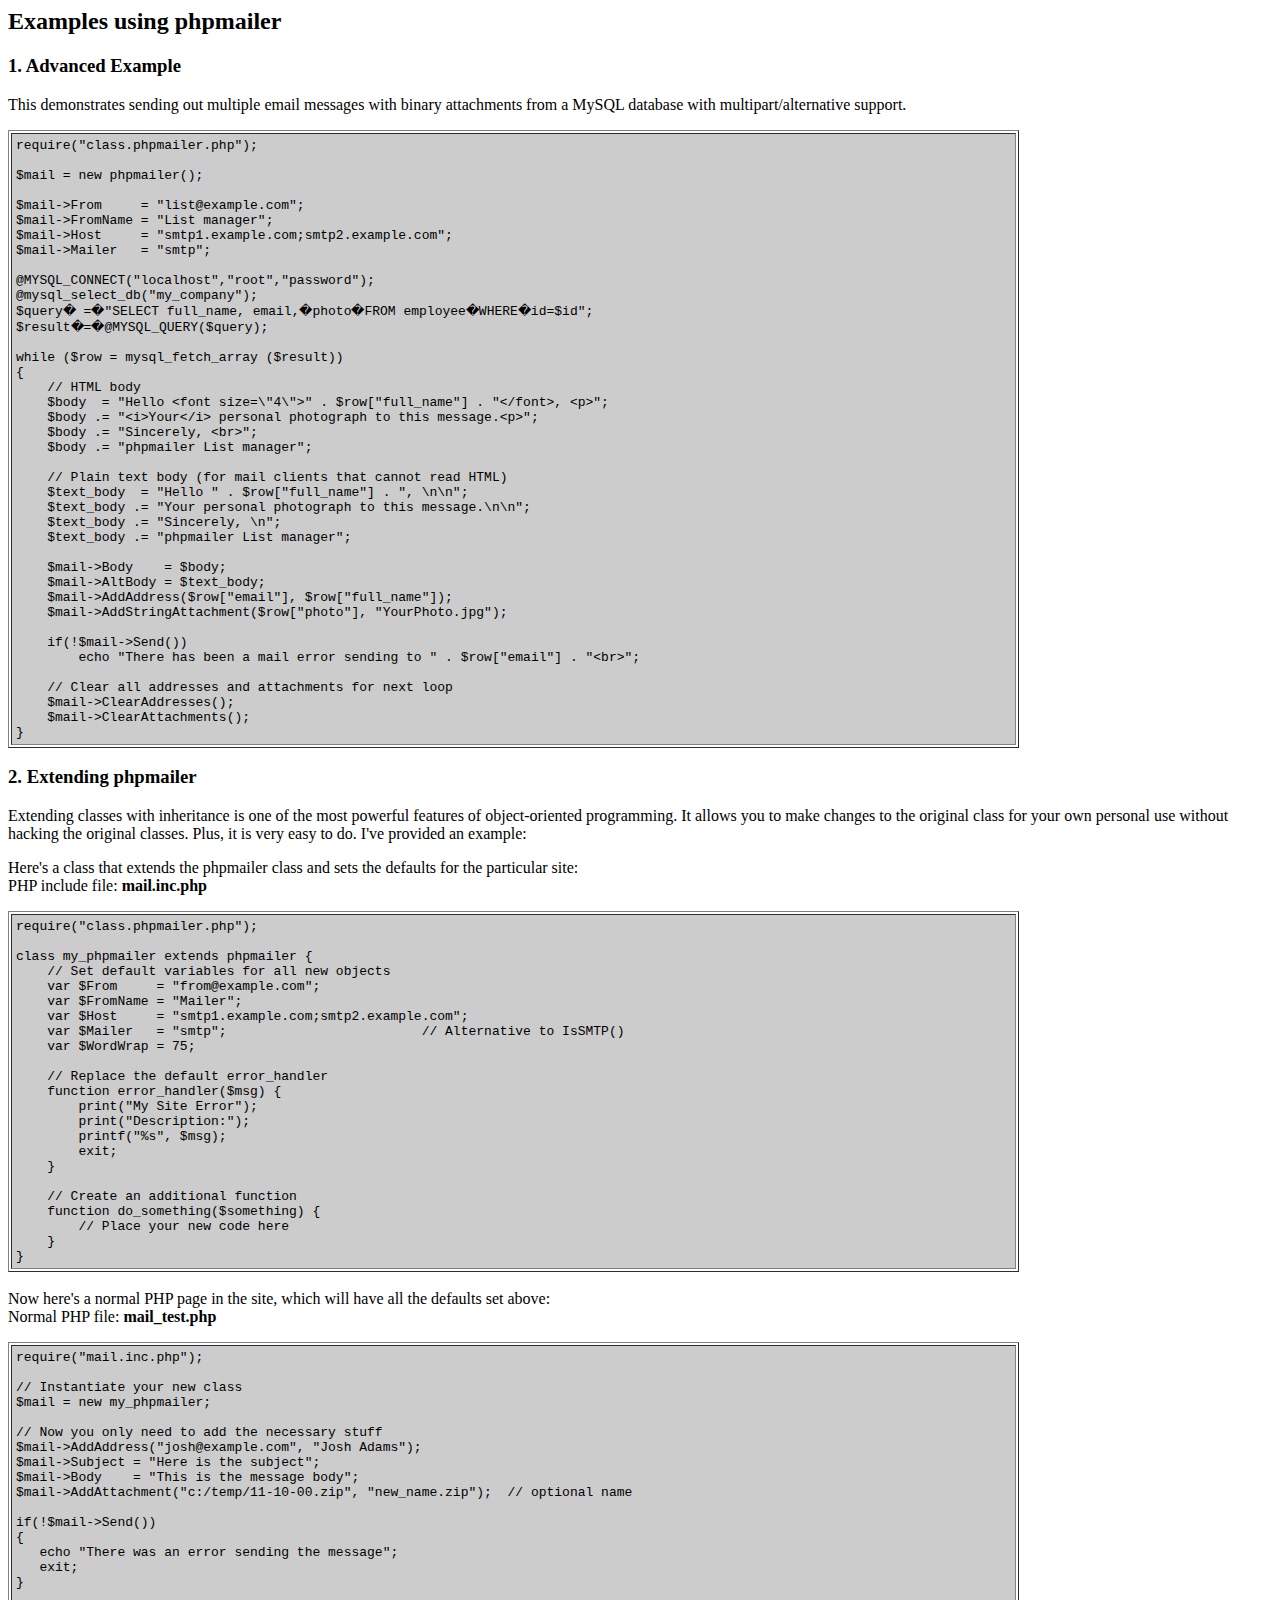
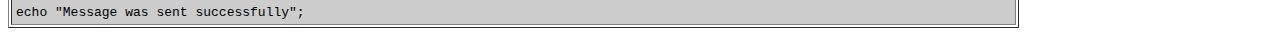
<file: PHPMailer/docs/extending.html>
<html>
<head>
<title>Examples using phpmailer</title>
</head>

<body bgcolor="#FFFFFF">

<h2>Examples using phpmailer</h2>

<h3>1. Advanced Example</h3>
<p>

This demonstrates sending out multiple email messages with binary attachments
from a MySQL database with multipart/alternative support.<p>
<table cellpadding="4" border="1" width="80%">
<tr>
<td bgcolor="#CCCCCC">
<pre>
require("class.phpmailer.php");

$mail = new phpmailer();

$mail->From     = "list@example.com";
$mail->FromName = "List manager";
$mail->Host     = "smtp1.example.com;smtp2.example.com";
$mail->Mailer   = "smtp";

@MYSQL_CONNECT("localhost","root","password");
@mysql_select_db("my_company");
$query� =�"SELECT full_name, email,�photo�FROM employee�WHERE�id=$id";
$result�=�@MYSQL_QUERY($query);

while ($row = mysql_fetch_array ($result))
{
    // HTML body
    $body  = "Hello &lt;font size=\"4\"&gt;" . $row["full_name"] . "&lt;/font&gt;, &lt;p&gt;";
    $body .= "&lt;i&gt;Your&lt;/i&gt; personal photograph to this message.&lt;p&gt;";
    $body .= "Sincerely, &lt;br&gt;";
    $body .= "phpmailer List manager";

    // Plain text body (for mail clients that cannot read HTML)
    $text_body  = "Hello " . $row["full_name"] . ", \n\n";
    $text_body .= "Your personal photograph to this message.\n\n";
    $text_body .= "Sincerely, \n";
    $text_body .= "phpmailer List manager";

    $mail->Body    = $body;
    $mail->AltBody = $text_body;
    $mail->AddAddress($row["email"], $row["full_name"]);
    $mail->AddStringAttachment($row["photo"], "YourPhoto.jpg");

    if(!$mail->Send())
        echo "There has been a mail error sending to " . $row["email"] . "&lt;br&gt;";

    // Clear all addresses and attachments for next loop
    $mail->ClearAddresses();
    $mail->ClearAttachments();
}
</pre>
</td>
</tr>
</table>
<p>

<h3>2. Extending phpmailer</h3>
<p>

Extending classes with inheritance is one of the most
powerful features of object-oriented
programming.  It allows you to make changes to the
original class for your
own personal use without hacking the original
classes.  Plus, it is very
easy to do. I've provided an example:

<p>
Here's a class that extends the phpmailer class and sets the defaults
for the particular site:<br>
PHP include file: <b>mail.inc.php</b>
<p>

<table cellpadding="4" border="1" width="80%">
<tr>
<td bgcolor="#CCCCCC">
<pre>
require("class.phpmailer.php");

class my_phpmailer extends phpmailer {
    // Set default variables for all new objects
    var $From     = "from@example.com";
    var $FromName = "Mailer";
    var $Host     = "smtp1.example.com;smtp2.example.com";
    var $Mailer   = "smtp";                         // Alternative to IsSMTP()
    var $WordWrap = 75;

    // Replace the default error_handler
    function error_handler($msg) {
        print("My Site Error");
        print("Description:");
        printf("%s", $msg);
        exit;
    }

    // Create an additional function
    function do_something($something) {
        // Place your new code here
    }
}
</td>
</tr>
</table>
<br>

Now here's a normal PHP page in the site, which will have all the defaults set
above:<br>
Normal PHP file: <b>mail_test.php</b>
<p>

<table cellpadding="4" border="1" width="80%">
<tr>
<td bgcolor="#CCCCCC">
<pre>
require("mail.inc.php");

// Instantiate your new class
$mail = new my_phpmailer;

// Now you only need to add the necessary stuff
$mail->AddAddress("josh@example.com", "Josh Adams");
$mail->Subject = "Here is the subject";
$mail->Body    = "This is the message body";
$mail->AddAttachment("c:/temp/11-10-00.zip", "new_name.zip");  // optional name

if(!$mail->Send())
{
   echo "There was an error sending the message";
   exit;
}

echo "Message was sent successfully";
</pre>
</td>
</tr>
</table>
</p>

</body>
</html>
</file>
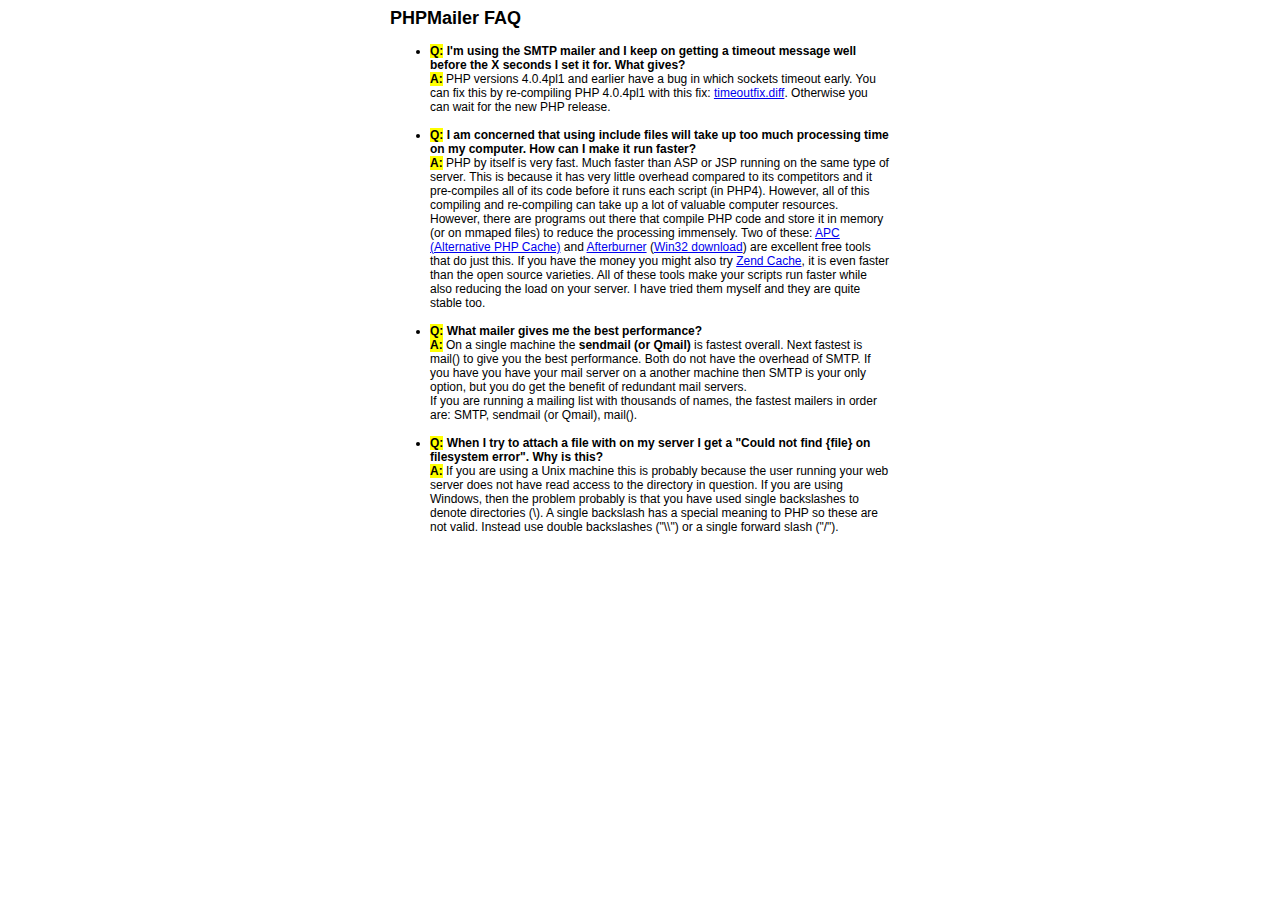
<file: PHPMailer/docs/faq.html>
﻿<html>
<head>
<title>PHPMailer FAQ</title>
<style>
body, p {
  font-family: Arial, Helvetica, sans-serif;
  font-size: 12px;
}
div.width {
  width: 500px;
  text-align: left;
}
</style>
</head>
<body bgcolor="#FFFFFF">
<center>
<div class="width">
<h2>PHPMailer FAQ</h2>
<ul>

  <li><b style="background-color: #FFFF00">Q:</b> <b>I&#039;m using the SMTP mailer and I keep on getting a timeout message
  well before the X seconds I set it for.  What gives?</b><br />
  <b style="background-color: #FFFF00">A:</b> PHP versions 4.0.4pl1 and earlier have a bug in which sockets timeout
  early.  You can fix this by re-compiling PHP 4.0.4pl1 with this fix:
  <a href="timeoutfix.diff">timeoutfix.diff</a>. Otherwise you can wait for the new PHP release.<br /><br /></li>

  <li><b style="background-color: #FFFF00">Q:</b> <b>I am concerned that using include files will take up too much
  processing time on my computer.  How can I make it run faster?</b><br />
  <b style="background-color: #FFFF00">A:</b>  PHP by itself is very fast.  Much faster than ASP or JSP running on
  the same type of server.  This is because it has very little overhead compared
  to its competitors and it pre-compiles all of
  its code before it runs each script (in PHP4).  However, all of
  this compiling and re-compiling can take up a lot of valuable
  computer resources.  However, there are programs out there that compile
  PHP code and store it in memory (or on mmaped files) to reduce the
  processing immensely.  Two of these: <a href="http://apc.communityconnect.com">APC
  (Alternative PHP Cache)</a> and <a href="http://bwcache.bware.it/index.htm">Afterburner</a>
  (<a href="http://www.mm4.de/php4win/mod_php4_win32/">Win32 download</a>)
  are excellent free tools that do just this.  If you have the money
  you might also try <a href="http://www.zend.com">Zend Cache</a>, it is
  even faster than the open source varieties.  All of these tools make your
  scripts run faster while also reducing the load on your server. I have tried
  them myself and they are quite stable too.<br /><br /></li>

  <li><b style="background-color: #FFFF00">Q:</b> <b>What mailer gives me the best performance?</b><br />
  <b style="background-color: #FFFF00">A:</b> On a single machine the <b>sendmail (or Qmail)</b> is fastest overall.
  Next fastest is mail() to give you the best performance. Both do not have the overhead of SMTP.
  If you have you have your mail server on a another machine then
  SMTP is your only option, but you do get the benefit of redundant mail servers.<br />
  If you are running a mailing list with thousands of names, the fastest mailers in order are: SMTP, sendmail (or Qmail), mail().<br /><br /></li>

  <li><b style="background-color: #FFFF00">Q:</b> <b>When I try to attach a file with on my server I get a
  "Could not find {file} on filesystem error".  Why is this?</b><br />
  <b style="background-color: #FFFF00">A:</b> If you are using a Unix machine this is probably because the user
  running your web server does not have read access to the directory in question.  If you are using Windows,
  then the problem probably is that you have used single backslashes to denote directories (\).
  A single backslash has a special meaning to PHP so these are not
  valid.  Instead use double backslashes ("\\") or a single forward
  slash ("/").<br /><br /></li>

</ul>

</div>
</center>

</body>
</html>
</file>
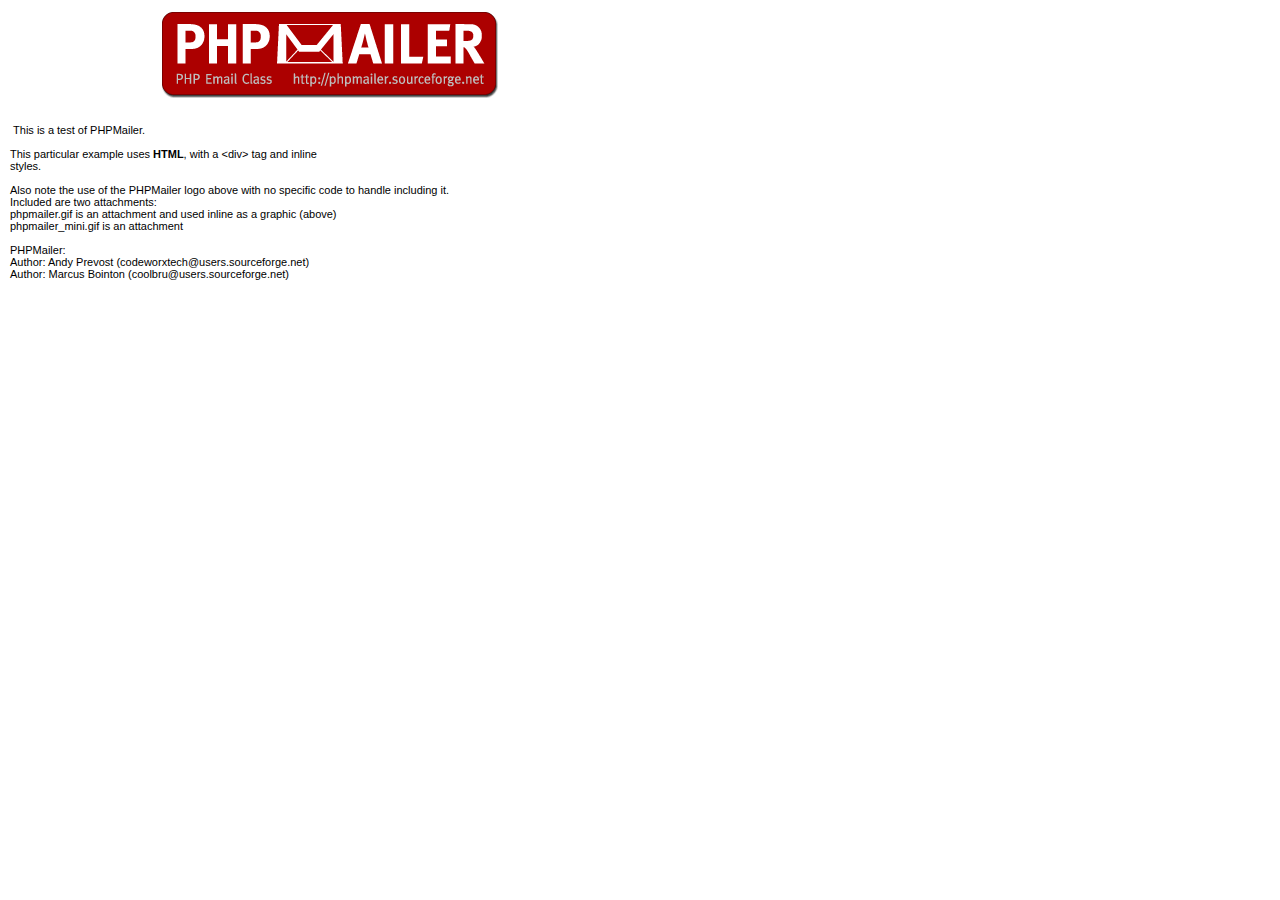
<file: PHPMailer/examples/contents.html>
<body style="margin: 10px;">
<div style="width: 640px; font-family: Arial, Helvetica, sans-serif; font-size: 11px;">
<div align="center"><img src="images/phpmailer.gif" style="height: 90px; width: 340px"></div><br>
<br>
&nbsp;This is a test of PHPMailer.<br>
<br>
This particular example uses <strong>HTML</strong>, with a &lt;div&gt; tag and inline<br>
styles.<br>
<br>
Also note the use of the PHPMailer logo above with no specific code to handle
including it.<br />
Included are two attachments:<br />
phpmailer.gif is an attachment and used inline as a graphic (above)<br />
phpmailer_mini.gif is an attachment<br />
<br />
PHPMailer:<br />
Author: Andy Prevost (codeworxtech@users.sourceforge.net)<br />
Author: Marcus Bointon (coolbru@users.sourceforge.net)<br />
</div>
</body>
</file>
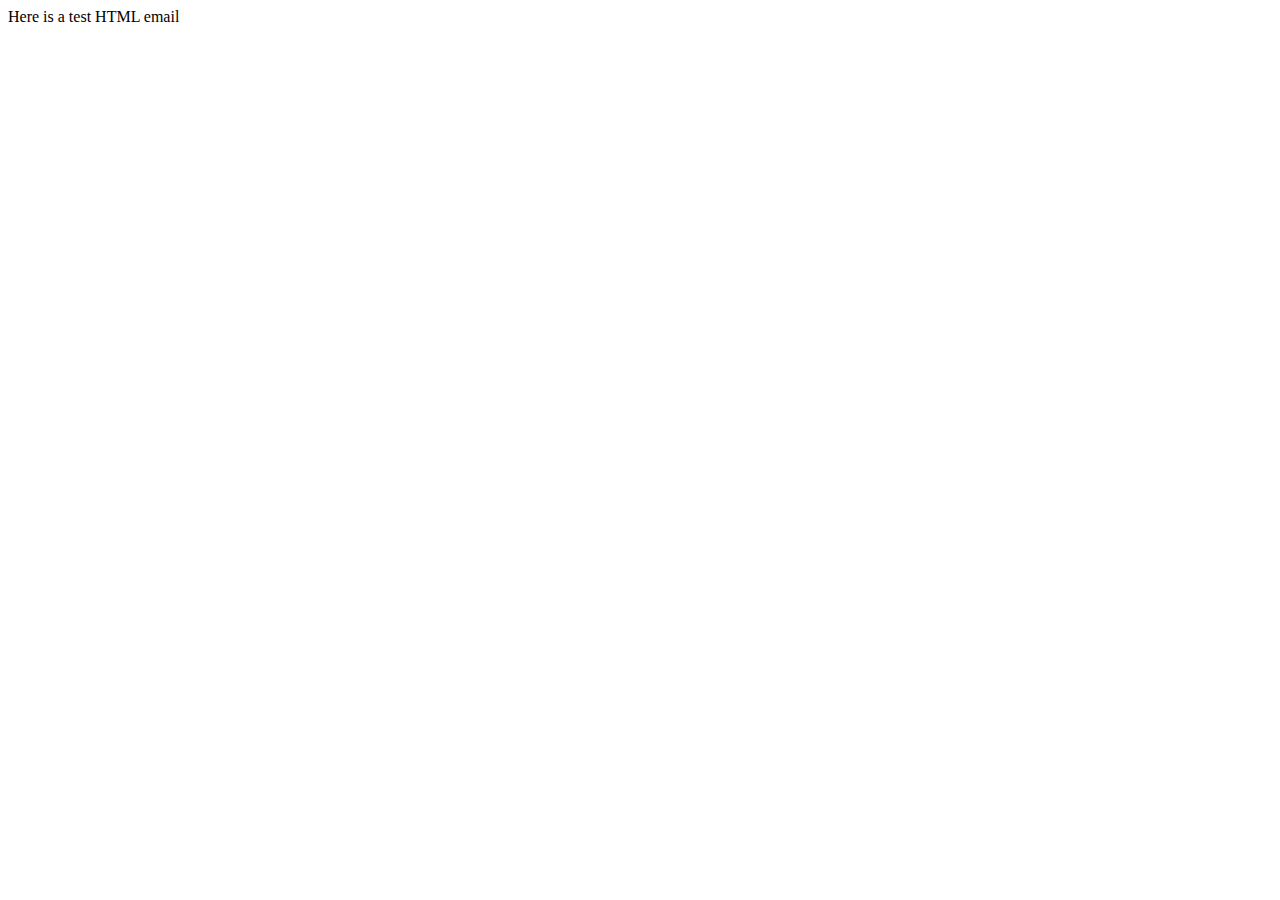
<file: PHPMailer/test/contents.html>
<!DOCTYPE HTML PUBLIC "-//W3C//DTD HTML 4.01 Transitional//EN">
<html>
  <head>
    <title>Email test</title>
    <meta http-equiv="Content-Type" content="text/html; charset=UTF-8">
  </head>
  <body>
	<p>Here is a test HTML email</p>
  </body>
</html>
</file>
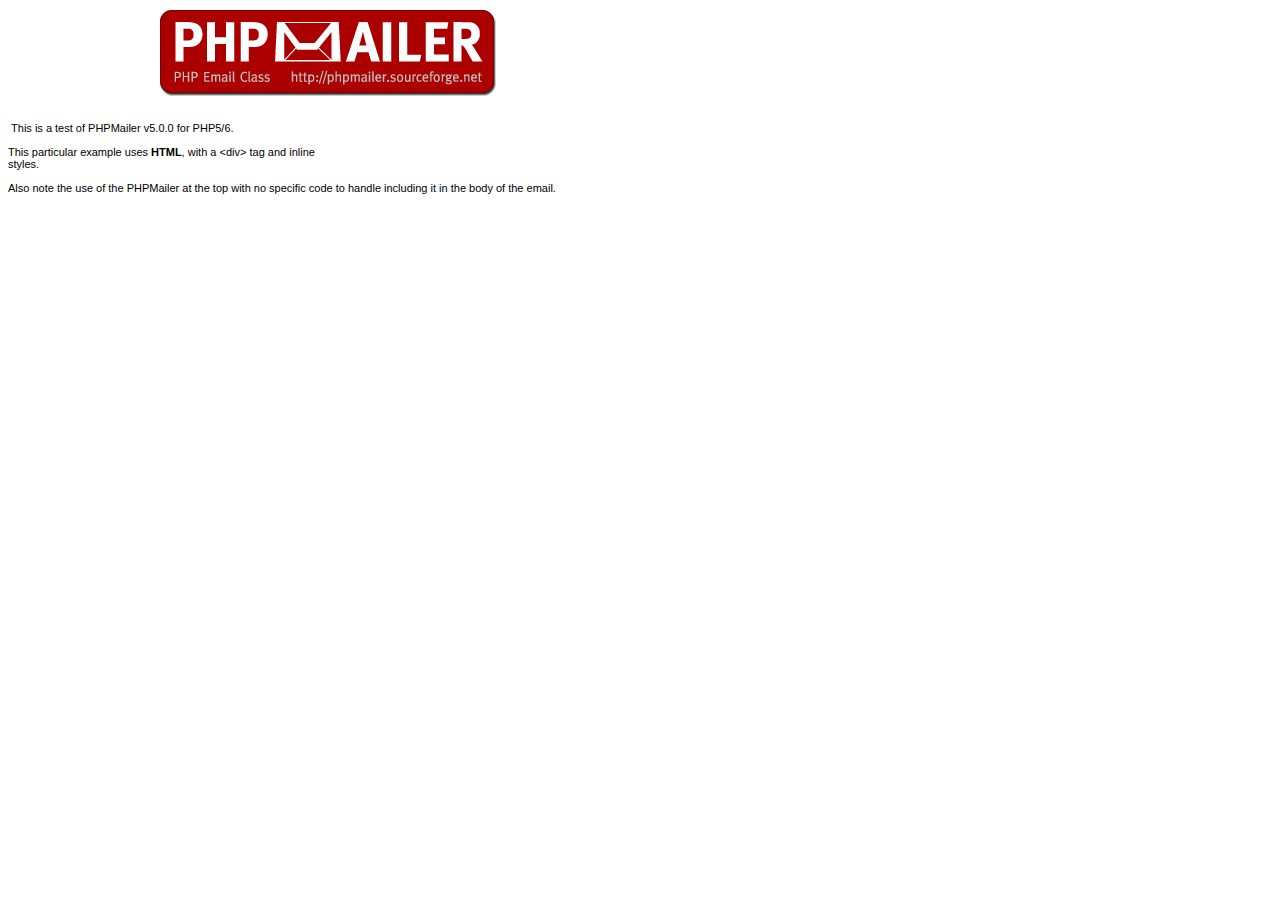
<file: PHPMailer/test_script/contents.html>
<body>
<div style="width: 640px; font-family: Arial, Helvetica, sans-serif; font-size: 11px;">
<div align="center"><img src="images/phpmailer.gif" style="height: 90px; width: 340px"></div><br />
<br />
&nbsp;This is a test of PHPMailer v5.0.0 for PHP5/6.<br />
<br />
This particular example uses <strong>HTML</strong>, with a &lt;div&gt; tag and inline<br />
styles.<br />
<br />
Also note the use of the PHPMailer at the top with no specific code to handle
including it in the body of the email.</div>


</body>
</file>
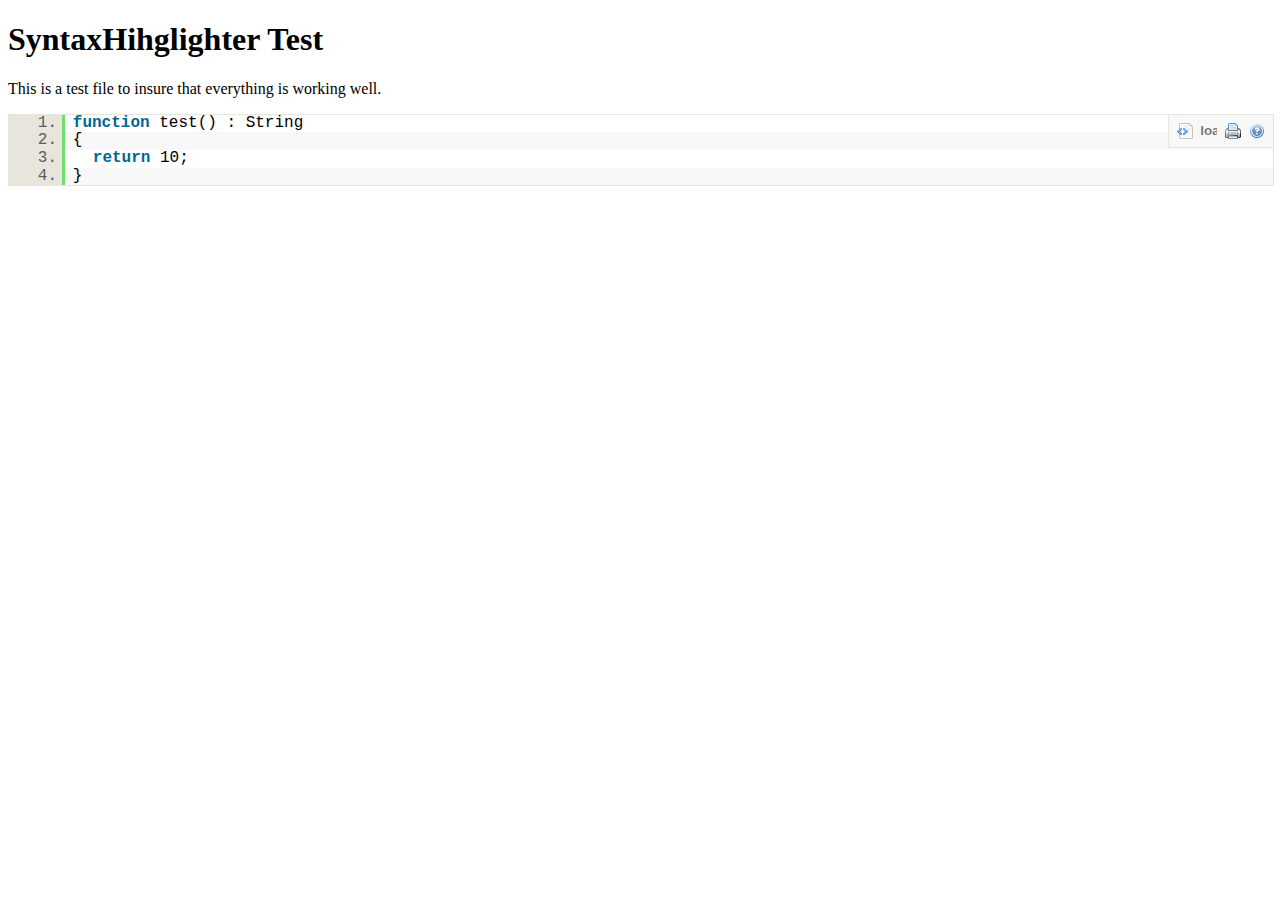
<file: PHPMailer/test_script/test.html>
<!DOCTYPE html PUBLIC "-//W3C//DTD XHTML 1.0 Strict//EN" "http://www.w3.org/TR/xhtml1/DTD/xhtml1-strict.dtd">
<html xmlns="http://www.w3.org/1999/xhtml" xml:lang="en" lang="en">
<head>
  <meta http-equiv="Content-Type" content="text/html; charset=UTF-8" />
  <title>SyntaxHighlighter Build Test Page</title>
  <script type="text/javascript" src="scripts/shCore.js"></script>
  <!--
  <script type="text/javascript" src="scripts/shBrushBash.js"></script>
  <script type="text/javascript" src="scripts/shBrushCpp.js"></script>
  <script type="text/javascript" src="scripts/shBrushCSharp.js"></script>
  <script type="text/javascript" src="scripts/shBrushCss.js"></script>
  <script type="text/javascript" src="scripts/shBrushDelphi.js"></script>
  <script type="text/javascript" src="scripts/shBrushDiff.js"></script>
  <script type="text/javascript" src="scripts/shBrushGroovy.js"></script>
  <script type="text/javascript" src="scripts/shBrushJava.js"></script>
  <script type="text/javascript" src="scripts/shBrushJScript.js"></script>
  -->
  <script type="text/javascript" src="scripts/shBrushPhp.js"></script>
  <!--
  <script type="text/javascript" src="scripts/shBrushPlain.js"></script>
  <script type="text/javascript" src="scripts/shBrushPython.js"></script>
  <script type="text/javascript" src="scripts/shBrushRuby.js"></script>
  <script type="text/javascript" src="scripts/shBrushScala.js"></script>
  <script type="text/javascript" src="scripts/shBrushSql.js"></script>
  <script type="text/javascript" src="scripts/shBrushVb.js"></script>
  <script type="text/javascript" src="scripts/shBrushXml.js"></script>
  -->
  <link type="text/css" rel="stylesheet" href="styles/shCore.css"/>
  <link type="text/css" rel="stylesheet" href="styles/shThemeDefault.css"/>
  <script type="text/javascript">
    SyntaxHighlighter.config.clipboardSwf = 'scripts/clipboard.swf';
    SyntaxHighlighter.all();
  </script>
</head>

<body >
<h1>SyntaxHihglighter Test</h1>
<p>This is a test file to insure that everything is working well.</p>

<pre class="brush: php;">
function test() : String
{
  return 10;
}
</pre>
</html>
</file>
<file: PHPMailer/test_script/styles/shCore.css>
/**
 * SyntaxHighlighter
 * http://alexgorbatchev.com/
 *
 * SyntaxHighlighter is donationware. If you are using it, please donate.
 * http://alexgorbatchev.com/wiki/SyntaxHighlighter:Donate
 *
 * @version
 * 2.0.296 (March 01 2009)
 * 
 * @copyright
 * Copyright (C) 2004-2009 Alex Gorbatchev.
 *
 * @license
 * This file is part of SyntaxHighlighter.
 * 
 * SyntaxHighlighter is free software: you can redistribute it and/or modify
 * it under the terms of the GNU General Public License as published by
 * the Free Software Foundation, either version 3 of the License, or
 * (at your option) any later version.
 * 
 * SyntaxHighlighter is distributed in the hope that it will be useful,
 * but WITHOUT ANY WARRANTY; without even the implied warranty of
 * MERCHANTABILITY or FITNESS FOR A PARTICULAR PURPOSE.  See the
 * GNU General Public License for more details.
 * 
 * You should have received a copy of the GNU General Public License
 * along with SyntaxHighlighter.  If not, see <http://www.gnu.org/licenses/>.
 */
.syntaxhighlighter,
.syntaxhighlighter div,
.syntaxhighlighter code,
.syntaxhighlighter span
{
	margin: 0 !important;
	padding: 0 !important;
	border: 0 !important;
	outline: 0 !important;
	background: none !important;
	text-align: left !important;
	float: none !important;
	vertical-align: baseline !important;
	position: static !important;
	left: auto !important;
	top: auto !important;
	right: auto !important;
	bottom: auto !important;
	height: auto !important;
	width: auto !important;
	line-height: 1.1em !important;
	font-family: "Consolas", "Monaco", "Bitstream Vera Sans Mono", "Courier New", Courier, monospace !important;
	font-weight: normal !important;
	font-style: normal !important;
	font-size: 1em !important;
}

.syntaxhighlighter
{
	width: 100% !important;
	margin: 1em 0 1em 0 !important;
	padding: 1px !important; /* adds a little border on top and bottom */
	position: relative !important;
}

.syntaxhighlighter .bold {
	font-weight: bold !important;
}

.syntaxhighlighter .italic {
	font-style: italic !important;
}

.syntaxhighlighter .line .number
{
	float: left !important; 
	width: 3em !important; 
	padding-right: .3em !important;
	text-align: right !important;
	display: block !important;
}

/* Disable numbers when no gutter option is set */
.syntaxhighlighter.nogutter .line .number
{
	display: none !important;
}

.syntaxhighlighter .line .content
{
	margin-left: 3.3em !important; 
	padding-left: .5em !important;
	display: block !important;
}

.syntaxhighlighter .line .content .block
{
	display: block !important;
	padding-left: 1.5em !important;
	text-indent: -1.5em !important;
}

.syntaxhighlighter .line .content .spaces
{
	display: none !important;
}

/* Disable border and margin on the lines when no gutter option is set */
.syntaxhighlighter.nogutter .line .content
{
	margin-left: 0 !important; 
	border-left: none !important;
}

.syntaxhighlighter .bar
{
}

.syntaxhighlighter.collapsed .bar
{

}

.syntaxhighlighter.nogutter .ruler
{
	margin-left: 0 !important;
	padding-left: 0 !important;
}

.syntaxhighlighter .ruler
{
	padding: 0 0 .5em .5em !important;
	margin-left: 3.3em !important;
	overflow: hidden !important;
}

/* Adjust some properties when collapsed */

.syntaxhighlighter.collapsed .lines,
.syntaxhighlighter.collapsed .ruler
{
	display: none !important;
}

/* Styles for the toolbar */

.syntaxhighlighter .toolbar
{
	position: absolute !important;
	right: 0px !important;
	top: 0px !important;
	font-size: 1px !important;
	padding: 8px 8px 8px 0 !important; /* in px because images don't scale with ems */
}

.syntaxhighlighter.collapsed .toolbar
{
	font-size: 80% !important;
	padding: .2em 0 .5em .5em !important;
	position: static !important;
}

.syntaxhighlighter .toolbar a.item,
.syntaxhighlighter .toolbar .item
{
	display: block !important;
	float: left !important;
	margin-left: 8px !important;
	background-repeat: no-repeat !important;
	overflow: hidden !important;
	text-indent: -5000px !important;
}

.syntaxhighlighter.collapsed .toolbar .item
{
	display: none !important;
}

.syntaxhighlighter.collapsed .toolbar .item.expandSource
{
	background-image: url(magnifier.png) !important;
	display: inline !important;
	text-indent: 0 !important;
	width: auto !important;
	float: none !important;
	height: 16px !important;
	padding-left: 20px !important;
}

.syntaxhighlighter .toolbar .item.viewSource
{
	background-image: url(page_white_code.png) !important;
}

.syntaxhighlighter .toolbar .item.printSource
{
	background-image: url(printer.png) !important;
}

.syntaxhighlighter .toolbar .item.copyToClipboard
{
	text-indent: 0 !important;
	background: none !important;
	overflow: visible !important;
}

.syntaxhighlighter .toolbar .item.about
{
	background-image: url(help.png) !important;
}

/** 
 * Print view.
 * Colors are based on the default theme without background.
 */

.syntaxhighlighter.printing,
.syntaxhighlighter.printing .line.alt1 .content,
.syntaxhighlighter.printing .line.alt2 .content,
.syntaxhighlighter.printing .line.highlighted .number,
.syntaxhighlighter.printing .line.highlighted.alt1 .content,
.syntaxhighlighter.printing .line.highlighted.alt2 .content,
.syntaxhighlighter.printing .line .content .block
{
	background: none !important;
}

/* Gutter line numbers */
.syntaxhighlighter.printing .line .number
{
	color: #bbb !important;
}

/* Add border to the lines */
.syntaxhighlighter.printing .line .content
{
	color: #000 !important;
}

/* Toolbar when visible */
.syntaxhighlighter.printing .toolbar,
.syntaxhighlighter.printing .ruler
{
	display: none !important;
}

.syntaxhighlighter.printing a
{
	text-decoration: none !important;
}

.syntaxhighlighter.printing .plain,
.syntaxhighlighter.printing .plain a
{ 
	color: #000 !important;
}

.syntaxhighlighter.printing .comments,
.syntaxhighlighter.printing .comments a
{ 
	color: #008200 !important;
}

.syntaxhighlighter.printing .string,
.syntaxhighlighter.printing .string a
{
	color: blue !important; 
}

.syntaxhighlighter.printing .keyword
{ 
	color: #069 !important; 
	font-weight: bold !important; 
}

.syntaxhighlighter.printing .preprocessor 
{ 
	color: gray !important; 
}

.syntaxhighlighter.printing .variable 
{ 
	color: #a70 !important; 
}

.syntaxhighlighter.printing .value
{ 
	color: #090 !important; 
}

.syntaxhighlighter.printing .functions
{ 
	color: #ff1493 !important; 
}

.syntaxhighlighter.printing .constants
{ 
	color: #0066CC !important; 
}

.syntaxhighlighter.printing .script
{
	font-weight: bold !important;
}

.syntaxhighlighter.printing .color1,
.syntaxhighlighter.printing .color1 a
{ 
	color: #808080 !important; 
}

.syntaxhighlighter.printing .color2,
.syntaxhighlighter.printing .color2 a
{ 
	color: #ff1493 !important; 
}

.syntaxhighlighter.printing .color3,
.syntaxhighlighter.printing .color3 a
{ 
	color: red !important; 
}
</file>
<file: PHPMailer/test_script/styles/shThemeDefault.css>
/**
 * SyntaxHighlighter
 * http://alexgorbatchev.com/
 *
 * SyntaxHighlighter is donationware. If you are using it, please donate.
 * http://alexgorbatchev.com/wiki/SyntaxHighlighter:Donate
 *
 * @version
 * 2.0.296 (March 01 2009)
 * 
 * @copyright
 * Copyright (C) 2004-2009 Alex Gorbatchev.
 *
 * @license
 * This file is part of SyntaxHighlighter.
 * 
 * SyntaxHighlighter is free software: you can redistribute it and/or modify
 * it under the terms of the GNU General Public License as published by
 * the Free Software Foundation, either version 3 of the License, or
 * (at your option) any later version.
 * 
 * SyntaxHighlighter is distributed in the hope that it will be useful,
 * but WITHOUT ANY WARRANTY; without even the implied warranty of
 * MERCHANTABILITY or FITNESS FOR A PARTICULAR PURPOSE.  See the
 * GNU General Public License for more details.
 * 
 * You should have received a copy of the GNU General Public License
 * along with SyntaxHighlighter.  If not, see <http://www.gnu.org/licenses/>.
 */
/************************************
 * Default Syntax Highlighter theme.
 * 
 * Interface elements.
 ************************************/

.syntaxhighlighter
{
	background-color: #E7E5DC !important;
}

/* Highlighed line number */
.syntaxhighlighter .line.highlighted .number
{
	background-color: #6CE26C !important;
	color: black !important;
}

/* Highlighed line */
.syntaxhighlighter .line.highlighted.alt1 .content,
.syntaxhighlighter .line.highlighted.alt2 .content
{
	background-color: #6CE26C !important;
}

/* Gutter line numbers */
.syntaxhighlighter .line .number
{
	color: #5C5C5C !important;
}

/* Add border to the lines */
.syntaxhighlighter .line .content
{
	border-left: 3px solid #6CE26C !important;
	color: #000 !important;
}

.syntaxhighlighter.printing .line .content 
{
	border: 0 !important;
}

/* First line */
.syntaxhighlighter .line.alt1 .content
{
	background-color: #fff !important;
}

/* Second line */
.syntaxhighlighter .line.alt2 .content
{
	background-color: #F8F8F8 !important;
}

.syntaxhighlighter .line .content .block
{
	background: url(wrapping.png) 0 1.1em no-repeat !important;
}

.syntaxhighlighter .ruler
{
	color: silver !important;
	background-color: #F8F8F8 !important;
	border-left: 3px solid #6CE26C !important;
}

.syntaxhighlighter.nogutter .ruler
{
	border: 0 !important;
}

.syntaxhighlighter .toolbar
{
	background-color: #F8F8F8 !important;
	border: #E7E5DC solid 1px !important;
}

.syntaxhighlighter .toolbar a
{
	color: #a0a0a0 !important;
}

.syntaxhighlighter .toolbar a:hover
{
	color: red !important;
}

/************************************
 * Actual syntax highlighter colors.
 ************************************/
.syntaxhighlighter .plain,
.syntaxhighlighter .plain a
{ 
	color: #000 !important;
}

.syntaxhighlighter .comments,
.syntaxhighlighter .comments a
{ 
	color: #008200 !important;
}

.syntaxhighlighter .string,
.syntaxhighlighter .string a
{
	color: blue !important; 
}

.syntaxhighlighter .keyword
{ 
	color: #069 !important; 
	font-weight: bold !important; 
}

.syntaxhighlighter .preprocessor 
{ 
	color: gray !important; 
}

.syntaxhighlighter .variable 
{ 
	color: #a70 !important; 
}

.syntaxhighlighter .value
{ 
	color: #090 !important; 
}

.syntaxhighlighter .functions
{ 
	color: #ff1493 !important; 
}

.syntaxhighlighter .constants
{ 
	color: #0066CC !important; 
}

.syntaxhighlighter .script
{ 
	background-color: yellow !important;
}

.syntaxhighlighter .color1,
.syntaxhighlighter .color1 a
{ 
	color: #808080 !important; 
}

.syntaxhighlighter .color2,
.syntaxhighlighter .color2 a
{ 
	color: #ff1493 !important; 
}

.syntaxhighlighter .color3,
.syntaxhighlighter .color3 a
{ 
	color: red !important; 
}
</file>
